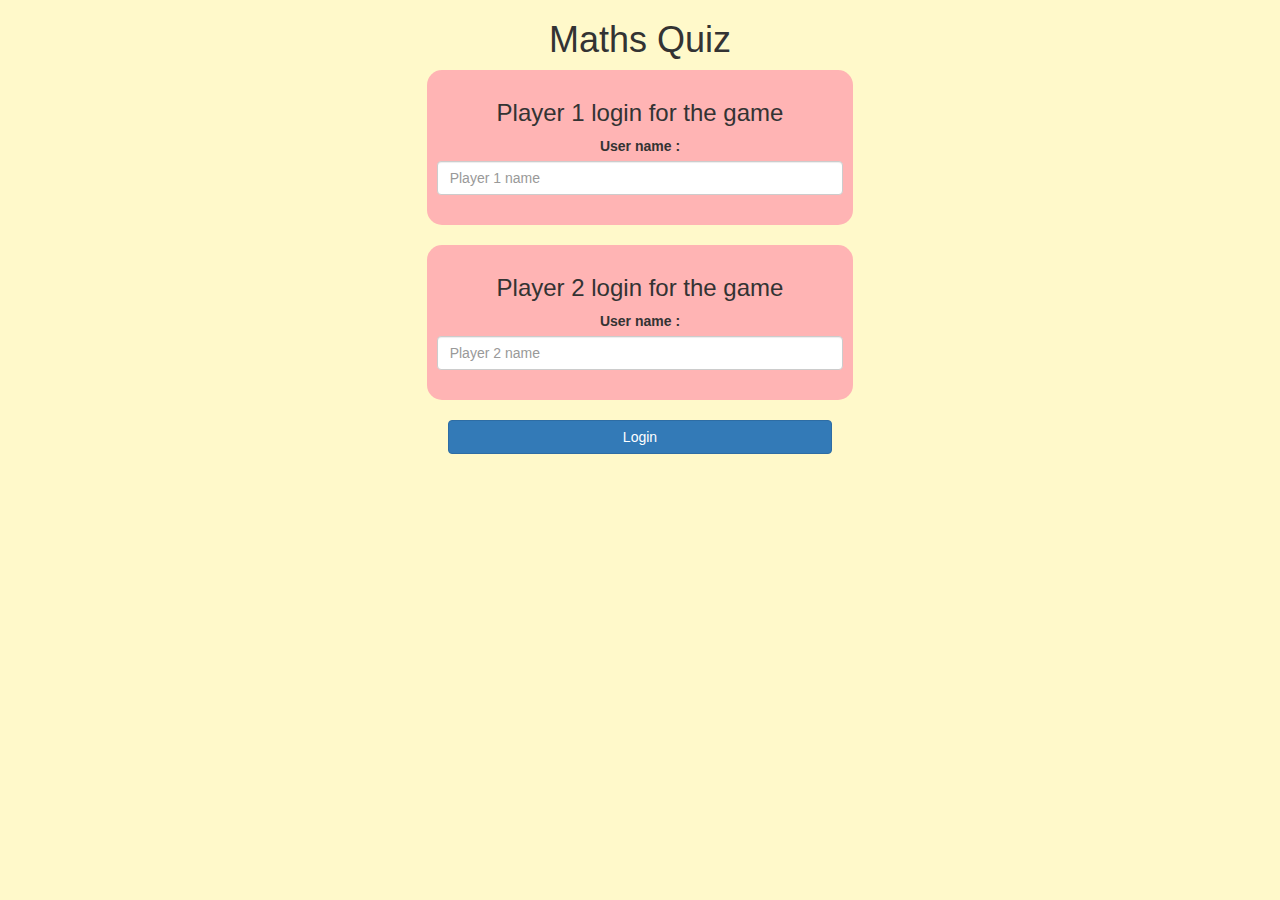
<file: index.html>
<!DOCTYPE html>
<html>
<head>
	<title>MATHEMATICS Quiz</title>

<meta name="viewport" content="width=device-width, initial-scale=1">
<link rel="stylesheet" href="https://maxcdn.bootstrapcdn.com/bootstrap/3.4.0/css/bootstrap.min.css">
<script src="https://ajax.googleapis.com/ajax/libs/jquery/3.4.1/jquery.min.js"></script>
<script src="https://maxcdn.bootstrapcdn.com/bootstrap/3.4.0/js/bootstrap.min.js"></script>

<link rel="stylesheet" type="text/css" href="game.css">

<script src="game_login.js"></script>
</head>
<body>
<center>
<h1>Maths Quiz</h1>
<div class="col-lg-4 col-sm-8 col-xs-11 login_div1">
	<h3>Player 1 login for the game</h3>
	<label>User name :</label>
	<input id="player1_name_input" type="text" class="form-control" placeholder="Player 1 name">
	<br>
</div>
<br>
<div class="col-lg-4 col-sm-8 col-xs-11 login_div2">
	<h3>Player 2 login for the game</h3>
	<label>User name :</label>
	<input id="player2_name_input" type="text" class="form-control" placeholder="Player 2 name">
	<br>
</div>
<br>
<button class="btn btn-primary" style="width: 30%;" onclick="btnlog()">Login</button>
</center>
</body>
</html>
</file>
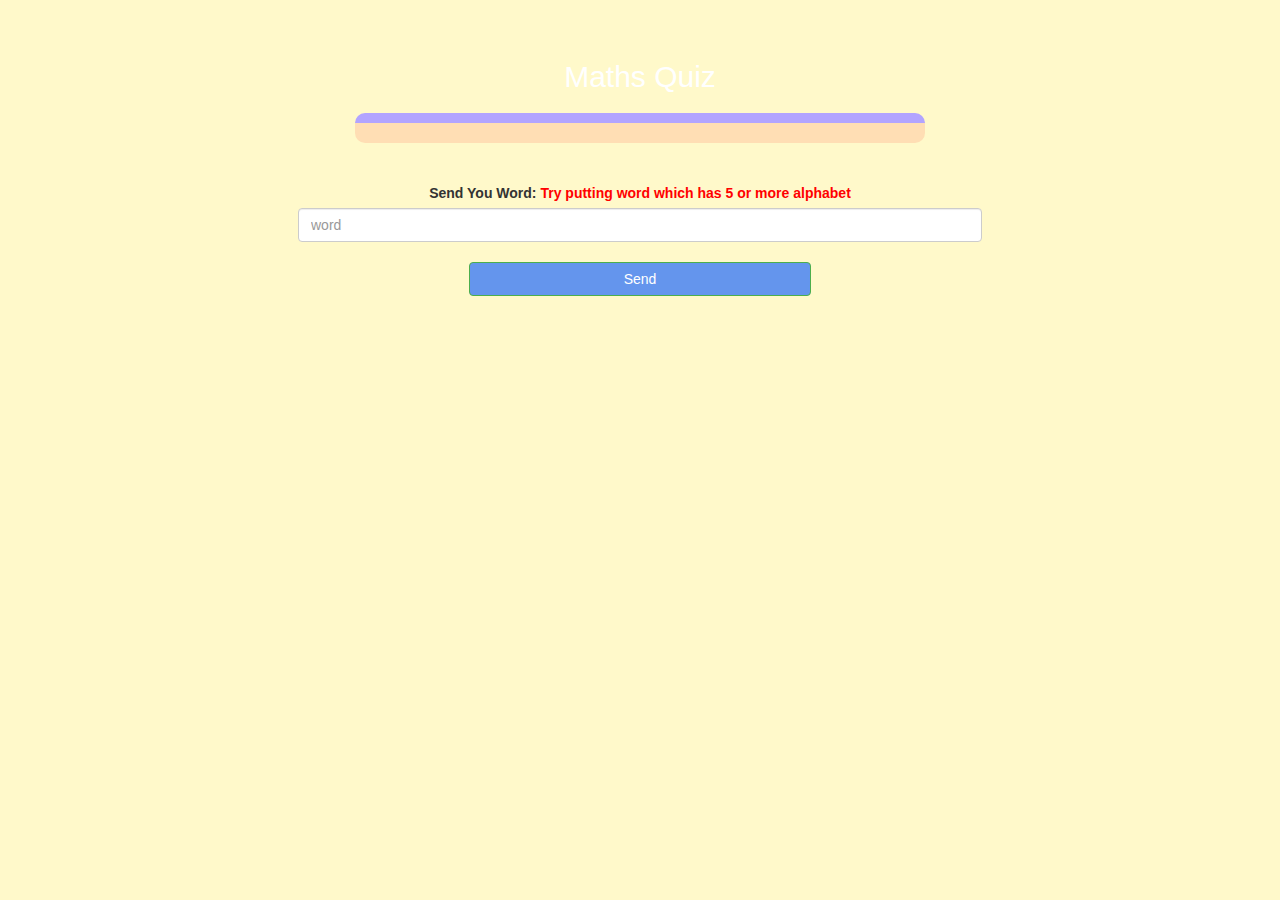
<file: game_page.html>
<!DOCTYPE html>
<html>
<head>
	<title>Maths Quiz</title>

<meta name="viewport" content="width=device-width, initial-scale=1">
<link rel="stylesheet" href="https://maxcdn.bootstrapcdn.com/bootstrap/3.4.0/css/bootstrap.min.css">
<script src="https://ajax.googleapis.com/ajax/libs/jquery/3.4.1/jquery.min.js"></script>
<script src="https://maxcdn.bootstrapcdn.com/bootstrap/3.4.0/js/bootstrap.min.js"></script>

<link rel="stylesheet" type="text/css" href="game.css">
</head>
<body>
<h4 id="player_1_name"></h4> <span id="player1_score"></span>
<br>
<h4 id="player_2_name"></h4> <span id="player2_score"></span>
<div class="container">
	<center>
		<h2 style="color: white;">Maths Quiz</h2>
<h3 id="player_question"></h3>
<h3 id="player_answer"></h3>
<div id="output" class="col-lg-6"></div>

		<br>
		<br>

		<label>Send You Word: <b style="color: red">Try putting word which has 5 or more alphabet</b></label>
		<input id="word" type="text" class="form-control" placeholder="word">
		<br>
		<button id="tosend" class="btn btn-success" style="width: 30%;" onclick="send()">Send</button>
	</center>
</div>

<script src="game_page.js"></script>
</body>
</html>
</file>
<file: game.css>
body
{
	background:#FFF9CA;
}

	.login_div1 , .login_div2
	{
		background:#FFB4B4;
		padding: 10px;
		float: none;
		border-radius: 15px;
	}


#player1_name , #player2_name
{
	display: inline-block;
	margin-left: 20px;
}
#word
{
	width: 60%;
}
#word_display
{
	letter-spacing: 5px;
}
#output
{
background: #FFDEB4;
border-radius: 10px;
border-top: 10px solid #B2A4FF;
padding: 10px;
float: none;
text-align: left;
}

#tosend
{
 background-color: cornflowerblue;
}
</file>
